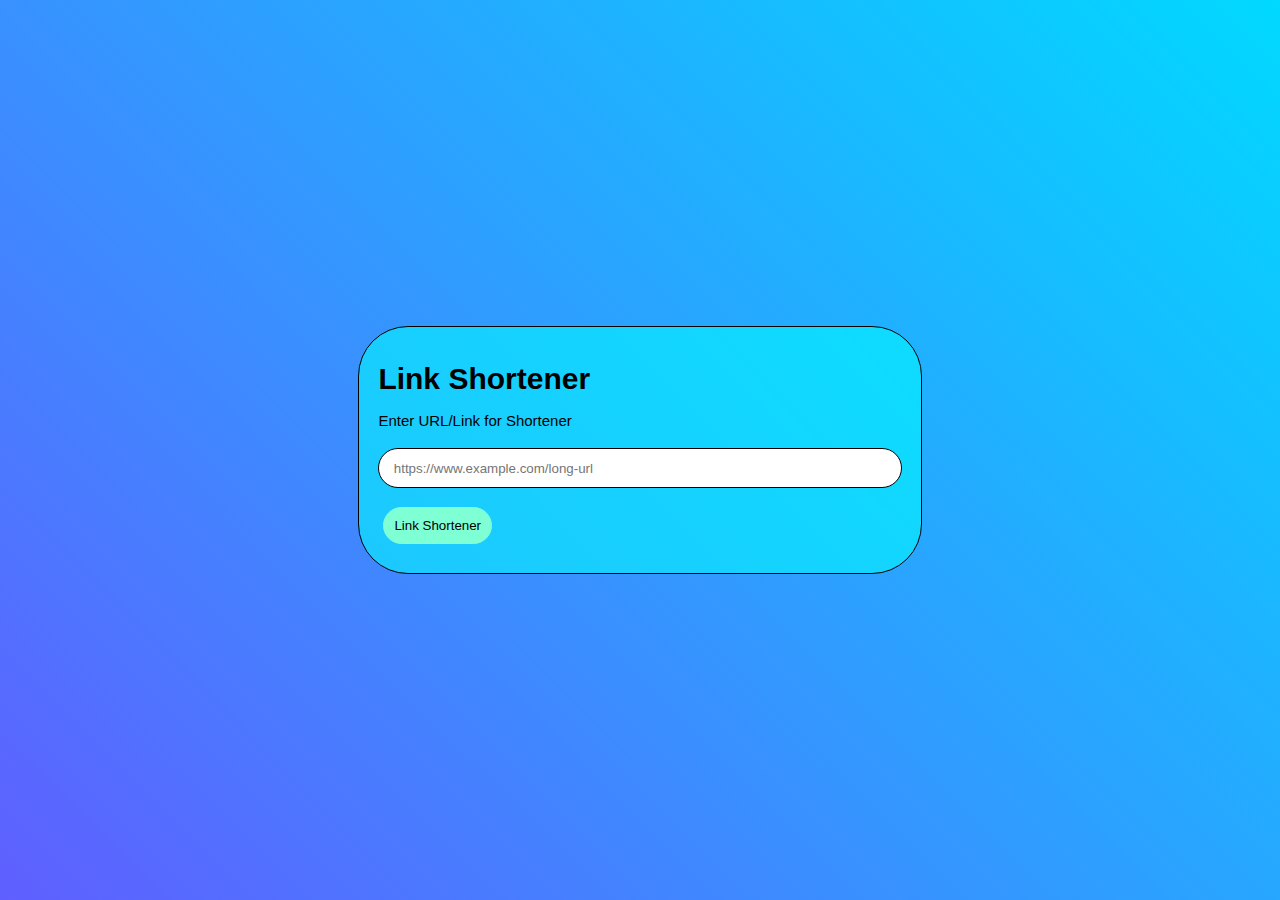
<file: Link-Shortener/index.html>
<!DOCTYPE html>
<html lang="en">
<head>
    <meta charset="UTF-8">
    <meta name="viewport" content="width=device-width, initial-scale=1.0">
    <title>Link/URL Shortener</title>
    <link rel="stylesheet" href="style.css">
</head>
<body>

    <div class="container">
        <h1>Link Shortener</h1>
        <label for="url">Enter URL/Link for Shortener</label>
        <input type="text" id="url" placeholder="https://www.example.com/long-url">
        <button onclick="shortenURL()">Link Shortener</button>
        <div id="result"></div>
    </div>

    <script src="script.js"></script>
</body>
</html>
</file>
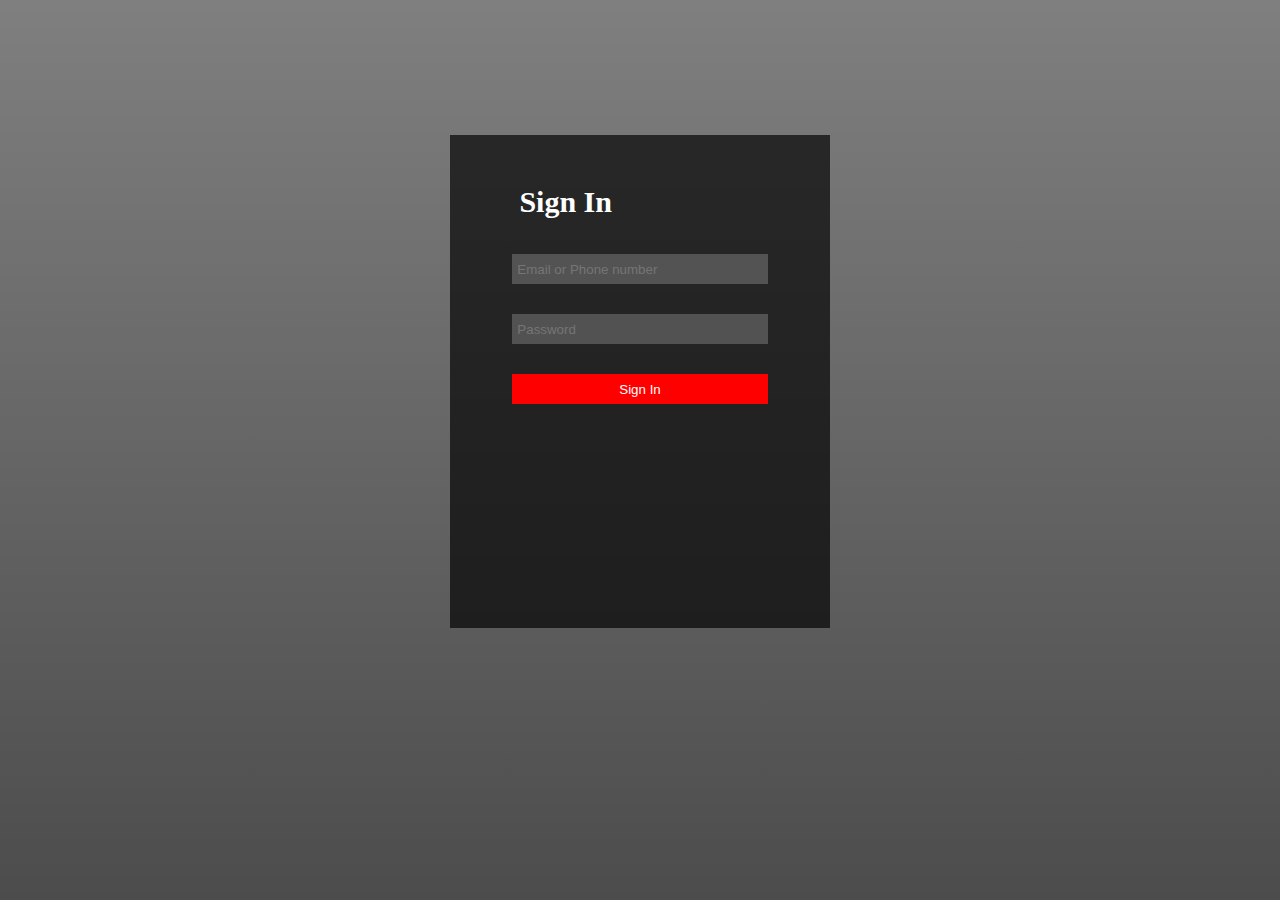
<file: Netflix-Clone/sign-up.html>
<!DOCTYPE html>
<html lang="en">

<head>
    <meta charset="UTF-8">
    <meta name="viewport" content="width=device-width, initial-scale=1.0">
    <title>Netflix-Clone</title>
    <link rel="stylesheet" href="sign-up.css">
</head>

<body>

    <div class="header">
        <div class="container-1">

            <div class="box">
                <h3>Sign In</h3>

                <div class="form-container">
                    <form action="#">


                        <div class="email-sec">
                            <input type="email" class="email" id="email" placeholder="Email or Phone number">
                            <label for="email"></label>
                        </div>
                        <div class="password-sec">
                            <input type="password" class="password" id="password" placeholder="Password">
                            <label for="password"></label>
                        </div>


                        <button><a href="shows.html">Sign In</a></button>

                    </form>
                </div>
            </div>

        </div>
    </div>

</body>

</html>
</file>
<file: Link-Shortener/style.css>
*{
    margin: 0;
    padding: 0;
    box-sizing: border-box;
}

body{
    height: 100vh;
    font-family: Arial, Helvetica, sans-serif;
    font-size: 15px;
    padding: 20px;
    display: flex;
    justify-content: center;
    align-items: center;
    background: linear-gradient(45deg,rgba(0, 0, 255, 0.627),rgb(0, 217, 255));
}

.container{
    background: rgba(0, 255, 255, 0.549);
    padding: 1.2rem;
    border-radius: 50px;
    border: 1px solid black;
}

h1{
    margin: 1rem 0;
}
input{
    width: 100%;
    height: 40px;
    padding: 0.9rem;
    margin: 1.2rem 0;
    border: 1px solid black;
    border-radius: 50px;
}
button{
    transition: all .2s ease-in;
    background-color: aquamarine;
    padding: 10px;
    border: 1px solid aquamarine;
    border-radius: 50px;
    margin-left: 5px;
    cursor: pointer;
}
button:hover{
    background-color: aqua;
}
#result{
    margin-top: 10px;
}
</file>
<file: Netflix-Clone/sign-up.css>
* {
    margin: 0;
    padding: 0;
    box-sizing: border-box;
    color: white;
}

/* background-image */
.header {
    width: 100%;
    height: 100vh;
    background-image: linear-gradient(rgba(0, 0, 0, 0.5), rgba(0, 0, 0, 0.7)), url('https://miro.medium.com/v2/resize:fit:1400/1*5lyavS59mazOFnb55Z6znQ.png');
    background-size: cover;
    background-position: center;
    padding: 10px 8px;
}

/* form container */
.container-1 {
    display: flex;
    justify-content: center;
    align-items: center;
    margin-top: 5%;
    height: 70%;
    text-align: center;
}


.box {
    height: 80%;
    width: 30%;
    padding: 30px;
    background-color: rgba(0, 0, 0, 0.667);
}

.box h3 {
    margin: 20px 39px;
    font-size: 30px;
    text-align: left;
}

.form-container {
    height: 60%;
    line-height: 60px;
}

.email-sec .email {
    background-color: rgba(128, 128, 128, 0.511);
    margin: 10px;
    width: 80%;
    height: 30px;
    padding: 5px;
    border: none;
}

.password-sec .password {
    background-color: rgba(128, 128, 128, 0.511);
    margin: 10px;
    width: 80%;
    height: 30px;
    padding: 5px;
    border: none;
}

button {
    margin: 10px;
    width: 80%;
    text-align: center;
    height: 30px;
    border: none;
    background-color: red;
}
a{
    text-decoration: none;
}

@media only screen and (max-width: 600px) {
    .header {
        position: relative;
    }

    .box {
        width: 300px;
    }
}
</file>
